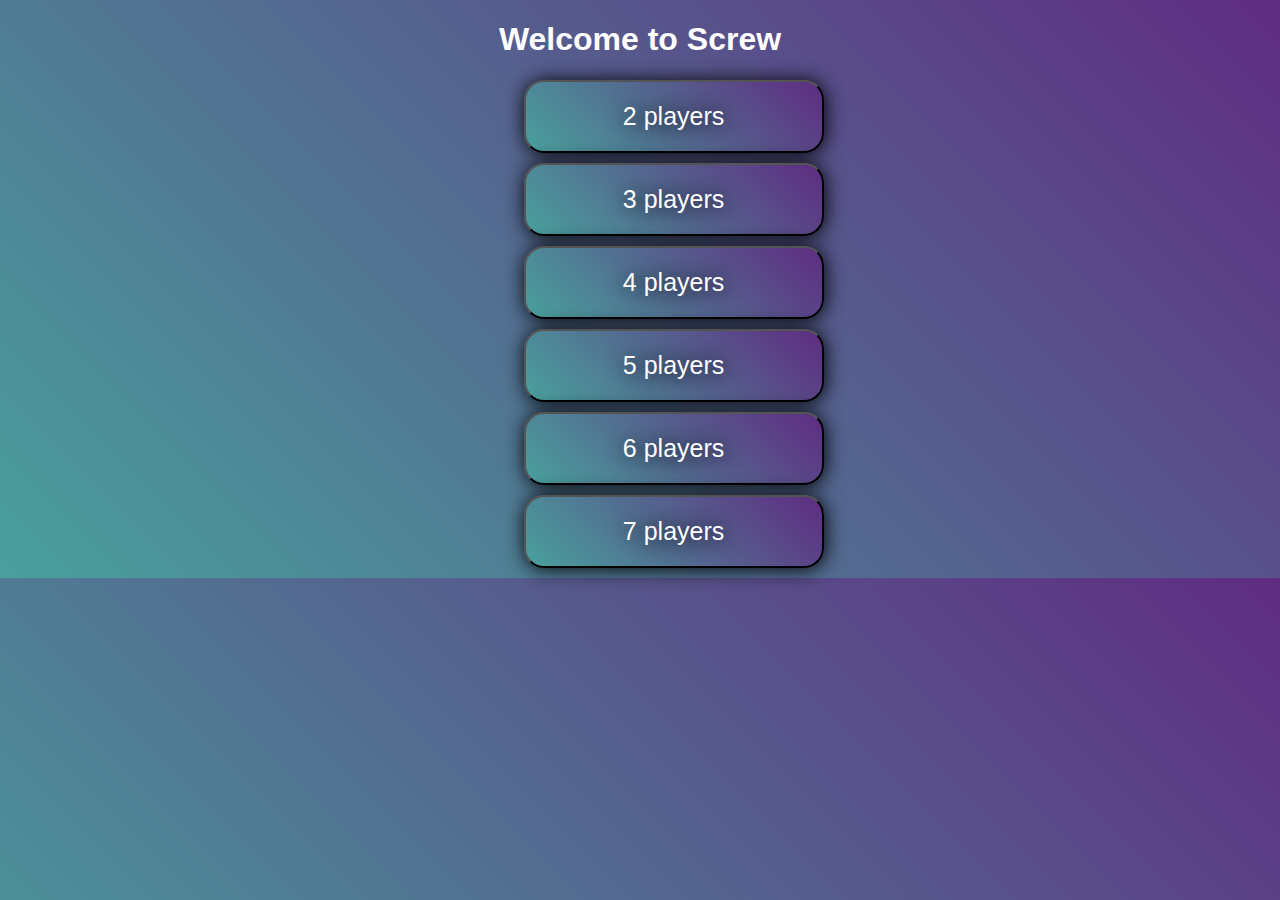
<file: index.html>
<!DOCTYPE html>
<html lang="en">
<head>
    <meta charset="UTF-8">
    <meta name="viewport" content="width=device-width, initial-scale=1.0">
    <title>Screw</title>
    <link rel="stylesheet" href="scro.css">
</head>
<body>
    <h1>Welcome to Screw</h1>
    <button type="button" id="btn1" class="btns">2 players</button> 
    <button type="button" id="btn2" class="btns">3 players</button> 
    <button type="button" id="btn3" class="btns">4 players</button> 
    <button type="button" id="btn4" class="btns">5 players</button> 
    <button type="button" id="btn5" class="btns">6 players</button> 
    <button type="button" id="btn6" class="btns">7 players</button> 
    <div id="popup-window">
        <form action="Game.html" method="get" id="myForm">
            <label for="player1">Player 1: </label>
            <input type="text" id="player1" name="player1">
            <label for="player2">Player 2: </label>
            <input type="text" id="player2" name="player2">
            <label for="player3">Player 3: </label>
            <input type="text" id="player3" name="player3">
            <label for="player4">Player 4: </label>
            <input type="text" id="player4" name="player4"> 
            <label for="player5">Player 5: </label>
            <input type="text" id="player5" name="player5">
            <label for="player6">Player 6: </label>
            <input type="text" id="player6" name="player6"> 
            <label for="player7">Player 7: </label>
            <input type="text" id="player7" name="player7">
            <button id="play-button" type="submit" class="wBtns">Play</button>
        </form> 
        <button type="button" id="close-button" class="wBtns">Close</button>
    </div> 
    <script src="scrow.js"></script>
</body>
</html>
</file>
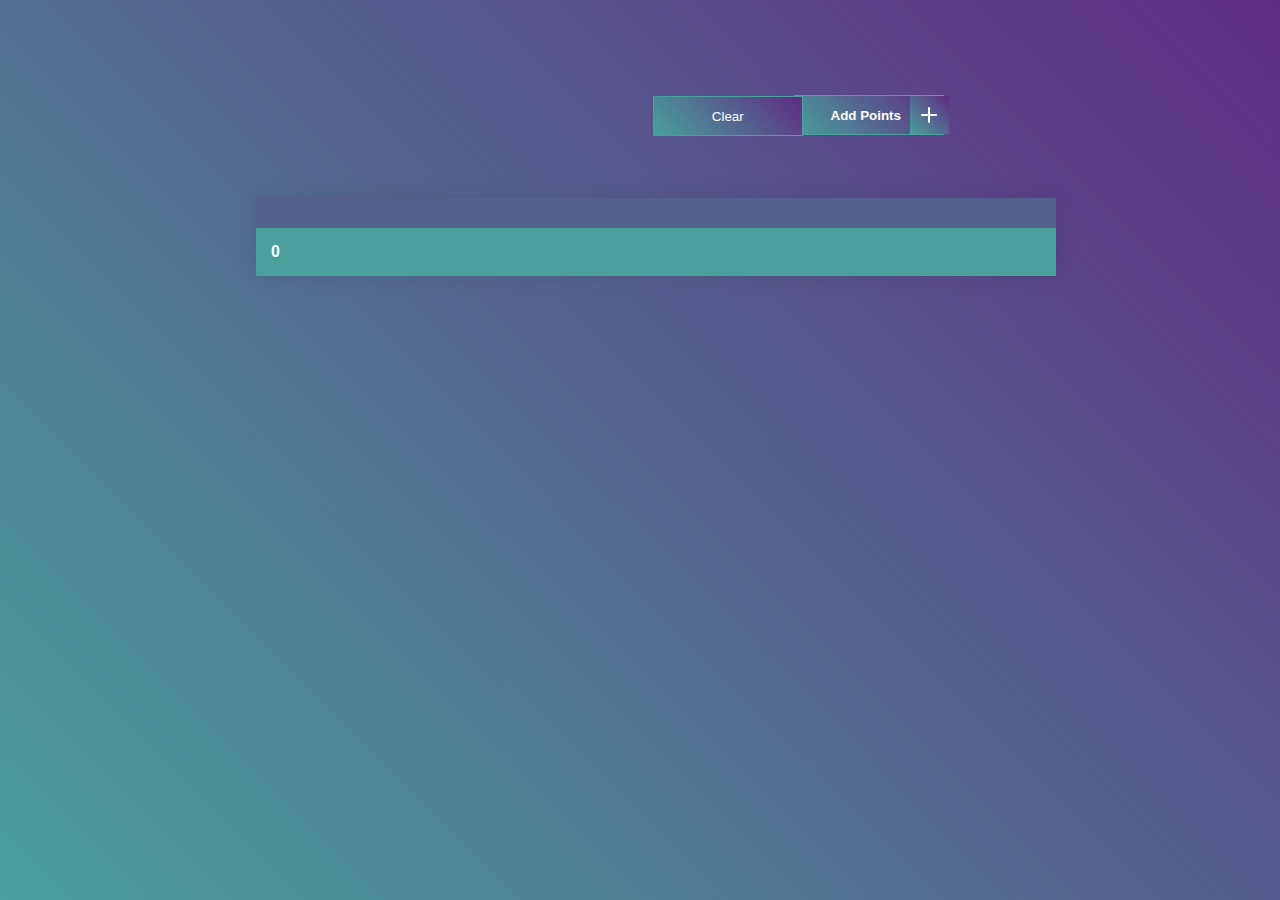
<file: Game.html>
<!DOCTYPE html>
<html lang="en">
<head>
    <meta charset="UTF-8">
    <meta name="viewport" content="width=device-width, initial-scale=1.0">
    <title>Game</title>
    <Link rel="stylesheet" href="game.css"></Link>
</head>
<body>
    <div id="btns">
        <button type="button" class="button" id="add">
            <span class="button__text">Add Points</span>
            <span class="button__icon"><svg xmlns="http://www.w3.org/2000/svg" width="24" viewBox="0 0 24 24" stroke-width="2" stroke-linejoin="round" stroke-linecap="round" stroke="currentColor" height="24" fill="none" class="svg"><line y2="19" y1="5" x2="12" x1="12"></line><line y2="12" y1="12" x2="19" x1="5"></line></svg></span>
        </button>
        <button id="clear">Clear</button>
    </div>
    <div class="container">
        <table id="myTable">
            <thead>
            </thead>
            <tbody>
            </tbody>
            <tfoot>
            </tfoot>
        </table>
    </div>

    <div id="popup-window">
        <div>
            <div id="names"></div>
            <button id="play-button" type="submit" class="wBtns">Add</button>
            <button type="button" id="close-button" class="wBtns">Close</button>
        </div>
        
    </div> 
    
    <script src="game.js"></script>
</body>
</html>
</file>
<file: scro.css>
body { 
    text-align: center;
    background: linear-gradient(45deg, #49a09d, #5f2c82);

}

.btns{
    display:block;
    position: relative;
    left: 40%;
    background: linear-gradient(45deg, #49a09d, #5f2c82);
    -webkit-border-radius: 20px;
    -moz-border-radius: 20px;
    border-radius: 20px;
    color: #FFFFFF;
    font-family: Arial;
    font-size: 25px;
    font-weight: 100;
    padding: 20px;
    -webkit-box-shadow: 1px 1px 20px 0 #000000;
    -moz-box-shadow: 1px 1px 20px 0 #000000;
    box-shadow: 1px 1px 20px 0 #000000;
    text-shadow: 1px 1px 20px #000000;
    text-decoration: none;
    cursor: pointer;
    margin: 10px;
    width: 300px;
}

.btns:hover, .wBtns:hover {
    border: solid #337FED 1px;
    background: #1E62D0;
    background-image: -webkit-linear-gradient(top, #1E62D0, #3D94F6);
    background-image: -moz-linear-gradient(top, #1E62D0, #3D94F6);
    background-image: -o-linear-gradient(top, #1E62D0, #3D94F6);
    -webkit-border-radius: 20px;
    -moz-border-radius: 20px;
    border-radius: 20px;
    text-decoration: none;
}

.wBtns {

    background: #E23DF6;
    background: linear-gradient(45deg, #49a09d, #5f2c82);
    -webkit-border-radius: 20px;
    -moz-border-radius: 20px;
    border-radius: 20px;
    color: #FFFFFF;
    font-family: Arial;
    padding: 10px;
    width: 70px;
    margin: 10px;
    cursor: pointer;
    text-decoration: none;
}

h1 {
    font-family: Arial;
    color:white;
}

#popup-window {
    position: fixed;
    background: linear-gradient(45deg, #49a09d, #5f2c82);
    width: 275px;
    height: 385px;
    border: 4px solid white;
    border-radius: 20px;
    padding: 10px;
    margin: auto;
    top: 0;
    right: 0;
    bottom: 0;
    left: 0;
    z-index: 10;
    display: none;
}
label {
    font-family: Arial;
    color: white;
    display: inline-block;
}
input[type="text"] {
    border-radius: 20px;
    padding: 10px;
    margin: 5px;
    display: inline-block;
}
form {
    display: inline;
}
.ms-editor-squiggles-container {
    display: none !important;
}

@media only screen and (max-width: 500px) {
    .btns {
        position: relative;
        left: 20%;
    }
}
@media only screen and (max-width: 510px) {
    .btns {
        position: relative;
        left: 20%;
    }
}

@media only screen and (max-width: 893px) {
    .btns {
        position: relative;
        left: 33%;
    }
}
@media only screen and (max-width: 412px) {
    .btns {
        position: relative;
        left: 15%;
        width: 250px;
    }
    h1 {
        font-size: xx-large;
    }
}
</file>
<file: game.css>
html,
body {
	height: 100%;
}

body {
	margin: 0;
	background: linear-gradient(45deg, #49a09d, #5f2c82);
	font-family: sans-serif;
	font-weight: 100;
}

.container {
	position: absolute;
	top: 22%;
	left: 20%;
	
}

table {
	width: 800px;
	border-collapse: collapse;
	overflow: hidden;
	box-shadow: 0 0 20px rgba(0,0,0,0.1);
}

th,
td {
	padding: 15px;
	background-color: rgba(255,255,255,0.2);
	color: #fff;
}

th {
	text-align: left;
}

thead {
	th {
		background-color: #55608f;
	}
}

tfoot {
	th {
		background-color: #49a09d;
	}
}

tbody {
	tr {
		&:hover {
			background-color: rgba(255,255,255,0.3);
		}
	}
	td {
		position: relative;
		&:hover {
			&:before {
				content: "";
				position: absolute;
				left: 0;
				right: 0;
				top: -9999px;
				bottom: -9999px;
				background-color: rgba(255,255,255,0.2);
				z-index: -1;
			}
		}
	}
}
.button {
    position: relative;
    left: 62%;
    top: 95px;
    width: 150px;
    height: 40px;
    cursor: pointer;
    display: flex;
    align-items: center;
    border: 1px solid #49a09d;
    background: linear-gradient(45deg, #49a09d, #5f2c82);
  }
  
  .button, .button__icon, .button__text {
    transition: all 0.3s;
  }
  
  .button .button__text {
    transform: translateX(30px);
    color: #fff;
    font-weight: 600;
  }
  
  .button .button__icon {
    position: absolute;
    transform: translateX(109px);
    height: 100%;
    width: 39px;
    background: linear-gradient(45deg, #49a09d, #5f2c82);
    display: flex;
    align-items: center;
    justify-content: center;
  }
  
  .button .svg {
    width: 30px;
    stroke: #fff;
  }
  
  .button:hover {
    background: linear-gradient(90deg, rgba(30,144,255,1) 0%, rgba(0,212,255,1) 100%);
  }
  
  .button:hover .button__text {
    color: transparent;
  }
  
  .button:hover .button__icon {
    width: 148px;
    transform: translateX(0);
  }
  
  .button:active .button__icon {
    background: linear-gradient(45deg, #49a09d, #5f2c82);
  }
  
  .button:active {
    border: 1px solid #49a09d;
  }

  #clear {
    position: relative;
    left: 51%;
    top: 56px;
    width: 150px;
    height: 40px;
    cursor: pointer;
    align-items: center;
    border: 1px solid #49a09d;
    background: linear-gradient(45deg, #49a09d, #5f2c82);
    text-align: center;
    color: white;
   }
   
   #clear:hover {
    background: linear-gradient(90deg, rgba(30,144,255,1) 0%, rgba(0,212,255,1) 100%);
   }
   
   #clear:active {
    transform: translate(0em, 0.2em);
   }

   

   .btns:hover, .wBtns:hover {
    border: solid #337FED 1px;
    background: #1E62D0;
    background-image: -webkit-linear-gradient(top, #1E62D0, #3D94F6);
    background-image: -moz-linear-gradient(top, #1E62D0, #3D94F6);
    background-image: -o-linear-gradient(top, #1E62D0, #3D94F6);
    -webkit-border-radius: 20px;
    -moz-border-radius: 20px;
    border-radius: 20px;
    text-decoration: none;
}

.wBtns {
    display: inline-block;
    background: #E23DF6;
    background: linear-gradient(45deg, #49a09d, #5f2c82);
    -webkit-border-radius: 20px;
    -moz-border-radius: 20px;
    border-radius: 20px;
    color: #FFFFFF;
    font-family: Arial;
    padding: 10px;
    width: 70px;
    margin: 10px;
    cursor: pointer;
    text-decoration: none;
}

#popup-window {
    position: fixed;
    background: linear-gradient(45deg, #49a09d, #5f2c82);
    width: 275px;
    height: 385px;
    border: 4px solid white;
    border-radius: 20px;
    padding: 10px;
    margin: auto;
    top: 0;
    right: 0;
    bottom: 0;
    left: 0;
    z-index: 10;
    display: none;
}
label {
    font-family: Arial;
    color: white;
    display: inline-block;
}
input[type="text"] {
    border-radius: 20px;
    padding: 10px;
    margin: 5px;
    display: inline-block;
}
form {
    display: inline;
}
.ms-editor-squiggles-container {
    display: none !important;
}

.numInput {
  display: inline-block;
  position: relative;
  left: 10px;
}

@media only screen and (min-width:1920px) {
  .container {
    position: absolute;
    top: 17%;
    left: 28.5%;
  }
  #clear {
    position: relative;
    left: 53%;
  }
}

@media only screen and (max-width: 768px) {
  .container {
    position: absolute;
    top: 16%;
    left: 15%;
  }
  table {
    width: 600px;
    border-collapse: collapse;
    overflow: hidden;
    box-shadow: 0 0 20px rgba(0,0,0,0.1);
  }
  #clear {
    position: relative;
    left: 41%;
  }
}

@media only screen and (min-width: 1080px) and (min-height: 2400px) {
  .container {
    position: absolute;
    top: 7%;
    left: 21%;
  }
  table {
    width: 600px;
    border-collapse: collapse;
    overflow: hidden;
    box-shadow: 0 0 20px rgba(0,0,0,0.1);
  }
  #clear {
    position: relative;
    left: 46%;
  }
}

@media only screen and (max-width: 500px) {

  .container {
    position: absolute;
    top: 22%;
    left: 15%;
  }
  table {
    width: 400px;
    
    border-collapse: collapse;
    overflow: hidden;
    box-shadow: 0 0 20px rgba(0,0,0,0.1);
  }
  #clear {
    position: relative;
    left: 29%;
  }
} 
@media only screen and (max-width: 510px) {

  .container {
    position: absolute;
    top: 22%;
    left: 15%;
  }
  table {
    width: 400px;
    
    border-collapse: collapse;
    overflow: hidden;
    box-shadow: 0 0 20px rgba(0,0,0,0.1);
  }
  #clear {
    position: relative;
    left: 29%;
  }
}

@media only screen and (max-width: 893px) {

  .container {
    position: absolute;
    top: 16%;
    left: 25%;
  }
  table {
    width: 500px;
    border-collapse: collapse;
    overflow: hidden;
    box-shadow: 0 0 20px rgba(0,0,0,0.1);
  }
  #clear {
    position: relative;
    left: 44%;
  }
}

@media only screen and (max-width: 412px) {

  .container {
    position: absolute;
    top: 20%;
    left: 18%;
  }
  table {
    width: 250px;
    border-collapse: collapse;
    overflow: hidden;
    box-shadow: 0 0 20px rgba(0,0,0,0.1);
  }
  #clear {
    position: relative;
    left: 24%;
    width: 100px;
  }

  .button {
    width: 90px;
    left: 50%;
  }
  
  .button .button__text {
    transform: translateX(5px);
    font-weight: 400;
  }
  
  .button .button__icon {
    position: absolute;
    transform: translateX(75px);
    height: 100%;
    width: 39px;
    background: linear-gradient(45deg, #49a09d, #5f2c82);
    display: flex;
    align-items: center;
    justify-content: center;
  }
  
  .button .svg {
    width: 30px;
    stroke: #fff;
  }
  
  .button:hover .button__icon {
    width: 90px;
    transform: translateX(0);
  }
}
</file>
